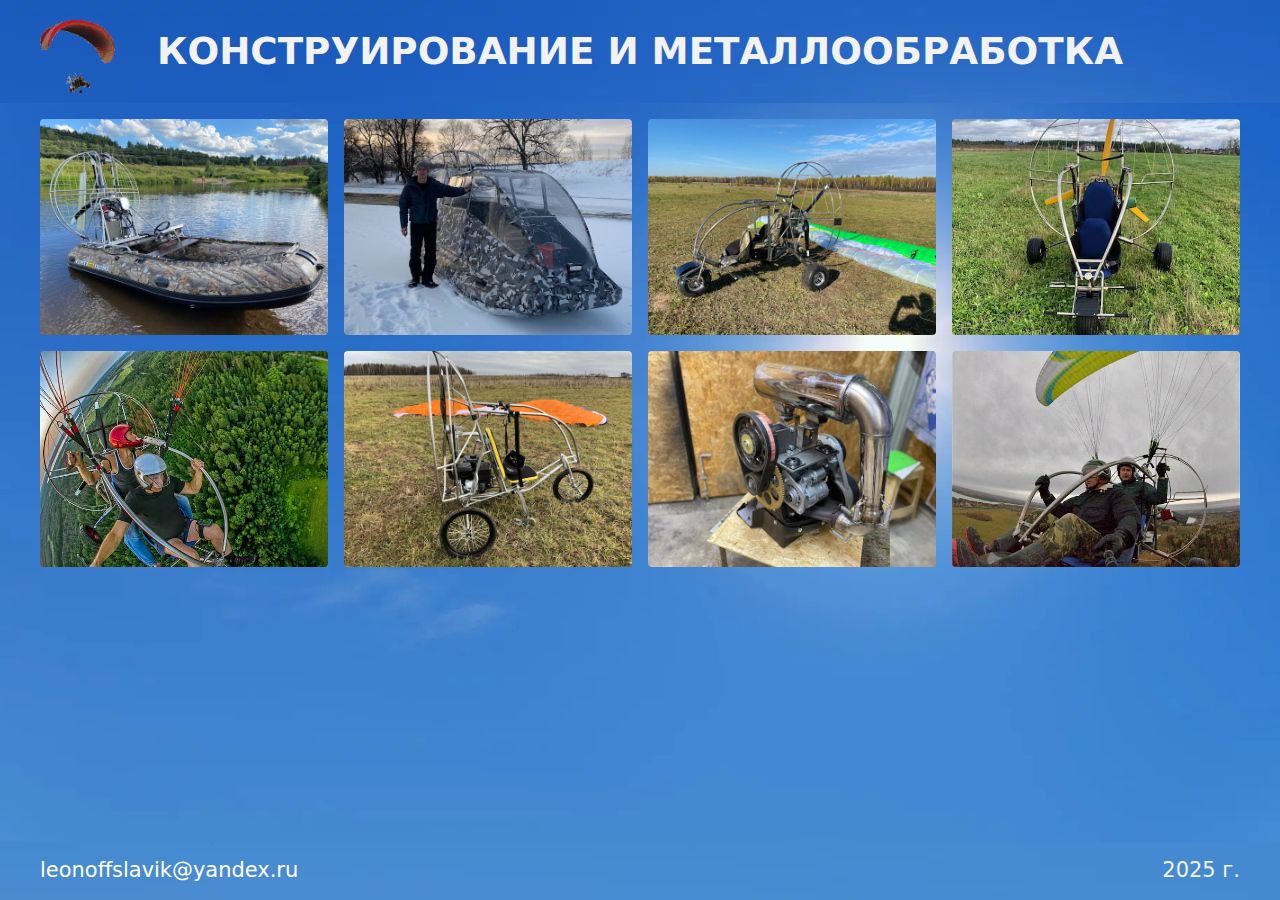
<file: index.html>
<!DOCTYPE html>
<html lang="ru">
  <head>
    <meta charset="UTF-8" />
    <meta name="viewport" content="width=device-width, initial-scale=1.0" />
    <meta
      name="description"
      content="параплан, парапланы, паралет, паралеты, аэросани, металлоконструкции, металлообработка, конструирование"
    />
    <link rel="icon" href="img/propeller_favicon.png" />
    <!-- <link rel="stylesheet" href="style.min.css" /> -->
    <link rel="stylesheet" href="style.css" />
    <title>paraplana.net конструирование и металлообработка</title>
    <!-- Yandex.Metrika counter -->
    <script type="text/javascript">
      (function (m, e, t, r, i, k, a) {
        m[i] =
          m[i] ||
          function () {
            (m[i].a = m[i].a || []).push(arguments);
          };
        m[i].l = 1 * new Date();
        for (var j = 0; j < document.scripts.length; j++) {
          if (document.scripts[j].src === r) {
            return;
          }
        }
        (k = e.createElement(t)),
          (a = e.getElementsByTagName(t)[0]),
          (k.async = 1),
          (k.src = r),
          a.parentNode.insertBefore(k, a);
      })(
        window,
        document,
        "script",
        "https://mc.yandex.ru/metrika/tag.js",
        "ym"
      );

      ym(62073865, "init", {
        clickmap: true,
        trackLinks: true,
        accurateTrackBounce: true
      });
    </script>
    <noscript
      ><div>
        <img
          src="https://mc.yandex.ru/watch/62073865"
          style="position: absolute; left: -9999px"
          alt=""
        /></div
    ></noscript>
    <!-- /Yandex.Metrika counter -->
  </head>
  <body>
    <header class="primary-header content-grid">
      <div class="primary-header__layout breakout">
        <div class="logo">
          <picture>
            <source srcset="img/paralet_logo.webp" type="image/webp" />
            <img src="img/paralet_logo.png" alt="паралет" />
          </picture>
        </div>
        <h1 class="site-title">Конструирование и металлообработка</h1>
      </div>
    </header>

    <main class="content-grid primary-main">
      <div class="images breakout">
        <div class="image">
          <a
            href="./img/large/img_01.jpg"
            target="_blank"
            rel="noopener noreferrer"
            title="увеличенная фотография"
          >
            <picture>
              <source
                srcset="
                  ./img/small/img_sm_01.jpg   640w,
                  ./img/medium/img_md_01.jpg 1920w
                "
                sizes="(max-width: 1023px) 480px, (min-width: 1024px) 1920px"
              />
              <img src="./img/medium/img_md_01.jpg" alt="аеролодка" />
            </picture>
          </a>
        </div>

        <div class="image">
          <a
            href="./img/large/img_02.jpg"
            target="_blank"
            rel="noopener noreferrer"
            title="увеличенная фотография"
          >
            <picture>
              <source
                srcset="
                  ./img/small/img_sm_02.jpg   640w,
                  ./img/medium/img_md_02.jpg 1920w
                "
                sizes="(max-width: 1023px) 480px, (min-width: 1024px) 1920px"
              />
              <img src="./img/medium/img_md_02.jpg" alt="аеролодка" />
            </picture>
          </a>
        </div>

        <div class="image">
          <a
            href="./img/large/img_03.jpg"
            target="_blank"
            rel="noopener noreferrer"
            title="увеличенная фотография"
          >
            <picture>
              <source
                srcset="
                  ./img/small/img_sm_03.jpg   640w,
                  ./img/medium/img_md_03.jpg 1920w
                "
                sizes="(max-width: 1023px) 480px, (min-width: 1024px) 1920px"
              />
              <img src="./img/medium/img_md_03.jpg" alt="паралет" />
            </picture>
          </a>
        </div>

        <div class="image">
          <a
            href="./img/large/img_04.jpg"
            target="_blank"
            rel="noopener noreferrer"
            title="увеличенная фотография"
          >
            <picture>
              <source
                srcset="
                  ./img/small/img_sm_04.jpg   640w,
                  ./img/medium/img_md_04.jpg 1920w
                "
                sizes="(max-width: 1023px) 480px, (min-width: 1024px) 1920px"
              />
              <img src="./img/medium/img_md_04.jpg" alt="паралет" />
            </picture>
          </a>
        </div>

        <div class="image">
          <a
            href="./img/large/img_05.jpg"
            target="_blank"
            rel="noopener noreferrer"
            title="увеличенная фотография"
          >
            <picture>
              <source
                srcset="
                  ./img/small/img_sm_05.jpg   640w,
                  ./img/medium/img_md_05.jpg 1920w
                "
                sizes="(max-width: 1023px) 480px, (min-width: 1024px) 1920px"
              />
              <img src="./img/medium/img_md_05.jpg" alt="палет на паралете" />
            </picture>
          </a>
        </div>

        <div class="image">
          <a
            href="./img/large/img_06.jpg"
            target="_blank"
            rel="noopener noreferrer"
            title="увеличенная фотография"
          >
            <picture>
              <source
                srcset="
                  ./img/small/img_sm_06.jpg   640w,
                  ./img/medium/img_md_06.jpg 1920w
                "
                sizes="(max-width: 1023px) 480px, (min-width: 1024px) 1920px"
              />
              <img src="./img/medium/img_md_06.jpg" alt="паралет" />
            </picture>
          </a>
        </div>

        <div class="image">
          <a
            href="./img/large/img_07.jpg"
            target="_blank"
            rel="noopener noreferrer"
            title="увеличенная фотография"
          >
            <picture>
              <source
                srcset="
                  ./img/small/img_sm_07.jpg   640w,
                  ./img/medium/img_md_07.jpg 1920w
                "
                sizes="(max-width: 1023px) 480px, (min-width: 1024px) 1920px"
              />
              <img src="./img/medium/img_md_07.jpg" alt="силовая установка" />
            </picture>
          </a>
        </div>

        <div class="image">
          <a
            href="./img/large/img_08.jpg"
            target="_blank"
            rel="noopener noreferrer"
            title="увеличенная фотография"
          >
            <picture>
              <source
                srcset="
                  ./img/small/img_sm_08.jpg   640w,
                  ./img/medium/img_md_08.jpg 1920w
                "
                sizes="(max-width: 1023px) 480px, (min-width: 1024px) 1920px"
              />
              <img src="./img/medium/img_md_08.jpg" alt="силовая установка" />
            </picture>
          </a>
        </div>
      </div>
    </main>
    <footer class="primary-footer content-grid">
      <div class="primary-footer__layout breakout">
        <div class="info">
          <a href="mailto:leonoffslavik@yandex.ru">leonoffslavik@yandex.ru</a>
        </div>
        <div class="year">
          <p><span class="current-year">2025</span> г.</p>
        </div>
      </div>
    </footer>
    <script src="script.min.js"></script>
  </body>
</html>
</file>
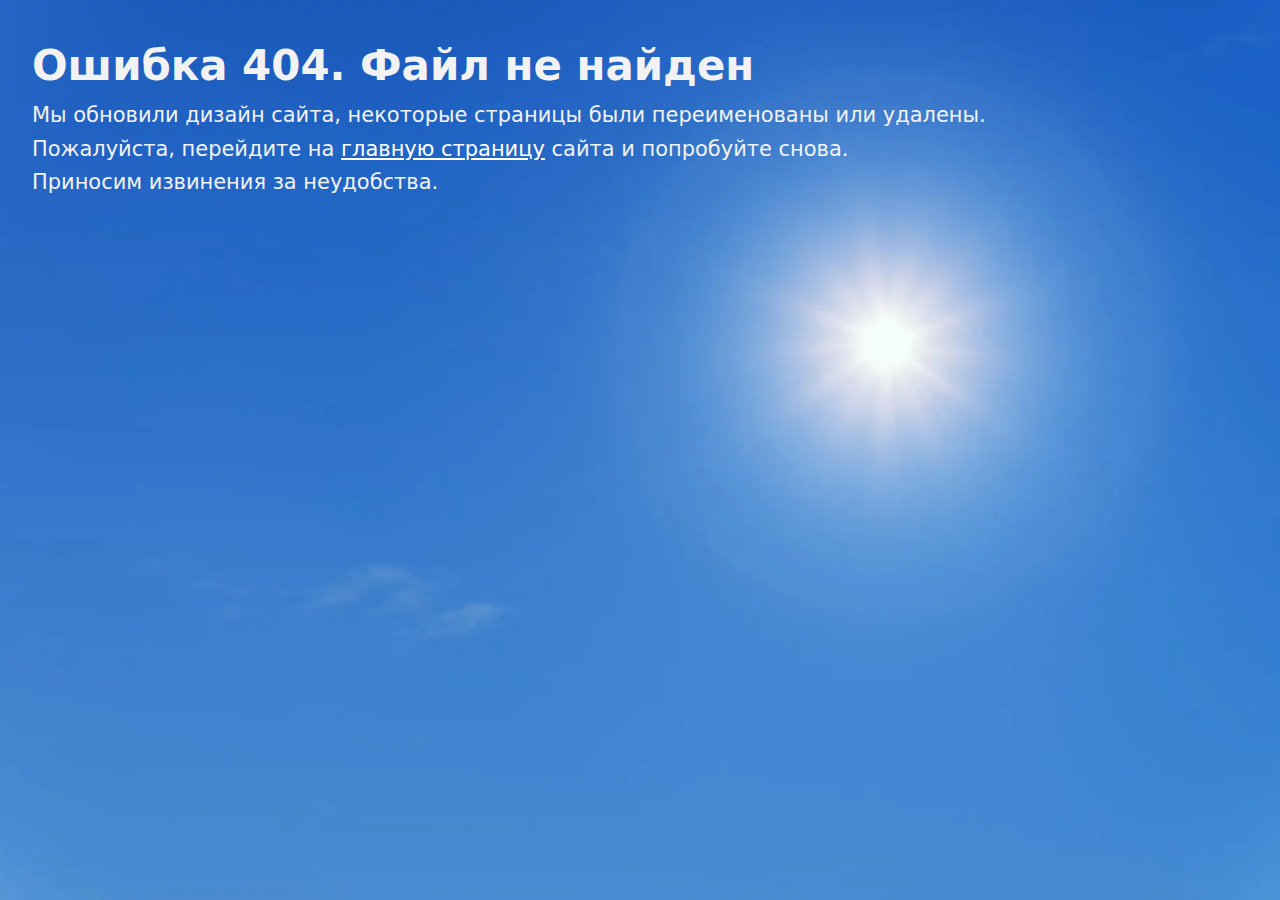
<file: err404.html>
<!DOCTYPE html>
<html lang="ru">
  <head>
    <title>paraplana.net 404</title>
    <meta charset="utf-8" />
    <meta
      name="viewport"
      content="width=device-width, initial-scale=1, shrink-to-fit=no"
    />
    <meta http-equiv="X-UA-Compatible" content="ie=edge" />
    <link rel="stylesheet" href="style.min.css" />
    <link rel="icon" href="img/propeller_favicon.png" />
  </head>
  <body>
    <div class="error404">
      <h1>Ошибка 404. Файл не найден</h1>
      <div>
        <p>
          Мы обновили дизайн сайта, некоторые страницы были переименованы или
          удалены.
        </p>
        <p>
          Пожалуйста, перейдите на
          <a href="index.html">главную страницу</a> сайта и попробуйте снова.
        </p>
        <p>Приносим извинения за неудобства.</p>
      </div>
    </div>
  </body>
</html>
</file>
<file: style.css>
:root {
  --color-scheme: dark;

  --font-family: system-ui;

  --fs-300: clamp(0.94rem, calc(0.92rem + 0.08vw), 0.98rem);
  --fs-400: clamp(1.13rem, calc(1.06rem + 0.33vw), 1.31rem);
  --fs-500: clamp(1.35rem, calc(1.21rem + 0.69vw), 1.75rem);
  --fs-600: clamp(1.62rem, calc(1.37rem + 1.24vw), 2.33rem);
  --fs-700: clamp(1.94rem, calc(1.54rem + 2.03vw), 3.11rem);
  --fs-800: clamp(2.33rem, calc(1.7rem + 3.15vw), 4.14rem);
  --fs-900: clamp(2.8rem, calc(1.85rem + 4.74vw), 5.52rem);

  --clr-primary-200: #b4cdf3;
  --clr-primary-300: #5b92e6;
  --clr-primary-400: #1d5dbe;
  --clr-primary-450: #2464c3;
  --clr-primary-500: #164792;
  --clr-primary-600: #0f3266;
  --clr-accent-200: #ffffff;
  --clr-accent-300: #f2f2f2;
  --clr-accent-400: #dbdbdb;
  --clr-accent-500: #c4c4c4;
}

*,
*::before,
*::after {
  box-sizing: border-box;
}

html {
  color-scheme: var(--color-scheme);
}

body {
  margin: 0;
  font-family: var(--font-family);
  font-size: var(--fs-400);
  line-height: 1.6;
}
h1,
h2,
h3,
h4,
h5,
h6,
p,
figure {
  margin: 0;
}
img {
  max-width: 100%;
  display: block;
}

a {
  color: var(--clr-accent-200);
  text-decoration: none;
}

a:hover {
  color: var(--clr-accent-400);
  text-decoration: underline;
}

body {
  display: grid;
  grid-template-rows: max-content 1fr max-content;
  height: 100dvh;
  color: var(--clr-accent-300);
  background-image: url(./img/sun_sky_bg.webp);
  background-repeat: no-repeat;
  background-size: cover;
  background-position: center;
  background-attachment: fixed;
}

main {
  overflow: auto;
}
header,
footer {
  position: sticky;
  background-image: url(./img/sun_sky_bg.webp);
}
header {
  top: 0;
  background-position: top;
}
footer {
  bottom: 0;
  background-position: bottom;
}
._no-webp body,
._no-webp header,
._no-webp footer {
  background-image: url(./img/sun_sky_bg.jpg);
}

.content-grid {
  --padding-inline: 1rem;
  --content-max-width: 900px;
  --breakout-max-width: 1200px;
  --breakout-size: calc(
    (var(--breakout-max-width) - var(--content-max-width)) / 2
  );

  display: grid;
  grid-template-columns:
    [full-width-start] minmax(var(--padding-inline), 1fr)
    [breakout-start] minmax(0, var(--breakout-size))
    [content-start] min(
      100% - (var(--padding-inline) * 2),
      var(--content-max-width)
    )
    [content-end]
    minmax(0, var(--breakout-size)) [breakout-end]
    minmax(var(--padding-inline), 1fr) [full-width-end];
}

.content-grid > :not(.breakout, .full-width),
.full-width > :not(.breakout, .full-width) {
  grid-column: content;
}

.content-grid > .breakout {
  grid-column: breakout;
}

.primary-header {
  padding-block: 2rem;
}
.primary-footer {
  padding-block: 0.75rem;
}

.primary-header__layout {
  display: flex;
  gap: 1rem;
  align-items: center;
}

.logo {
  position: absolute;
  width: 75px;
  top: 1.25rem;
}
.site-title {
  position: relative;
  z-index: 2;
  flex: 1 1 auto;
  font-size: var(--fs-600);
  line-height: 1.05;
  text-transform: uppercase;
  text-align: center;
}

.primary-main {
  padding-block: 1rem;
  grid-template-rows: max-content;
  align-content: start;
  row-gap: 2em;
}
.primary-main::-webkit-scrollbar {
  width: 10px;
  height: 10px;
}
.primary-main::-webkit-scrollbar-track {
  background-color: transparent;
}
.primary-main::-webkit-scrollbar-thumb {
  background-color: var(--clr-primary-200);
  border-radius: 4px;
}
.primary-main::-webkit-scrollbar-thumb:hover {
  background-color: var(--clr-primary-500);
}
.primary-main::-webkit-scrollbar-thumb:active {
  background-color: var(--clr-primary-600);
}

.primary-footer__layout {
  display: flex;
  gap: 16px;
  flex-wrap: wrap;
  align-items: flex-end;
  justify-content: space-between;
}

.images {
  display: grid;
  grid-template-columns: repeat(4, 1fr);
  gap: 16px;
}
.image img {
  width: 100%;
  border-radius: 4px;
  aspect-ratio: 4 / 3;
  object-fit: cover;
}

.error404 {
  padding: 2rem;
}
.error404 a {
  text-decoration: underline;
}
@media (prefers-reduced-motion: no-preference) {
  :has(:target) {
    scroll-behavior: smooth;
  }
}

@media (max-width: 640px) {
  .images {
    grid-template-columns: repeat(3, 1fr);
  }
}
@media (max-width: 440px) {
  .images {
    grid-template-columns: repeat(2, 1fr);
  }
}
@supports not selector(::-webkit-scrollbar) {
  .primary-main {
    scrollbar-width: thin;
    scrollbar-color: var(--clr-accent-400) transparent;
  }
}
</file>
<file: style.min.css>
body,figure,h1,h2,h3,h4,h5,h6,p{margin:0}footer,header{position:sticky}.error404 a,a:hover{text-decoration:underline}:root{--color-scheme:dark;--font-family:system-ui;--fs-300:clamp(0.94rem, calc(0.92rem + 0.08vw), 0.98rem);--fs-400:clamp(1.13rem, calc(1.06rem + 0.33vw), 1.31rem);--fs-500:clamp(1.35rem, calc(1.21rem + 0.69vw), 1.75rem);--fs-600:clamp(1.62rem, calc(1.37rem + 1.24vw), 2.33rem);--fs-700:clamp(1.94rem, calc(1.54rem + 2.03vw), 3.11rem);--fs-800:clamp(2.33rem, calc(1.7rem + 3.15vw), 4.14rem);--fs-900:clamp(2.8rem, calc(1.85rem + 4.74vw), 5.52rem);--clr-primary-200:#b4cdf3;--clr-primary-300:#5b92e6;--clr-primary-400:#1d5dbe;--clr-primary-450:#2464c3;--clr-primary-500:#164792;--clr-primary-600:#0f3266;--clr-accent-200:#ffffff;--clr-accent-300:#f2f2f2;--clr-accent-400:#dbdbdb;--clr-accent-500:#c4c4c4}*,::after,::before{box-sizing:border-box}html{color-scheme:var(--color-scheme)}body{font-family:var(--font-family);font-size:var(--fs-400);line-height:1.6;display:grid;grid-template-rows:max-content 1fr max-content;height:100vh;color:var(--clr-accent-300);background-image:url(./img/sun_sky_bg.webp);background-repeat:no-repeat;background-size:cover;background-position:center;background-attachment:fixed}img{max-width:100%;display:block}a{color:var(--clr-accent-200);text-decoration:none}a:hover{color:var(--clr-accent-400)}._no-webp body{background-image:url(./img/sun_sky_bg.jpg)}header{top:0}main{overflow:auto}footer{bottom:0}.content-grid{--padding-inline:1rem;--content-max-width:900px;--breakout-max-width:1200px;--breakout-size:calc(
    (var(--breakout-max-width) - var(--content-max-width)) / 2
  );display:grid;grid-template-columns:[full-width-start] minmax(var(--padding-inline),1fr) [breakout-start] minmax(0,var(--breakout-size)) [content-start] min(100% - (var(--padding-inline) * 2),var(--content-max-width)) [content-end] minmax(0,var(--breakout-size)) [breakout-end] minmax(var(--padding-inline),1fr) [full-width-end]}.content-grid>:not(.breakout,.full-width),.full-width>:not(.breakout,.full-width){grid-column:content}.content-grid>.breakout{grid-column:breakout}.primary-header{padding-block:2rem}.primary-footer{padding-block:0.75rem}.primary-header__layout{display:flex;gap:1rem;align-items:center}.logo{position:absolute;width:75px;top:1.25rem}.site-title{position:relative;z-index:2;flex:1 1 auto;font-size:var(--fs-600);line-height:1.05;text-transform:uppercase;text-align:center}.primary-main{padding-block:1rem;grid-template-rows:max-content;align-content:start;row-gap:2em}.primary-main::-webkit-scrollbar{width:10px;height:10px}.primary-main::-webkit-scrollbar-track{background-color:transparent}.primary-main::-webkit-scrollbar-thumb{background-color:var(--clr-primary-200);border-radius:4px}.primary-main::-webkit-scrollbar-thumb:hover{background-color:var(--clr-primary-500)}.primary-main::-webkit-scrollbar-thumb:active{background-color:var(--clr-primary-600)}.primary-footer__layout{display:flex;gap:16px;flex-wrap:wrap;align-items:flex-end;justify-content:space-between}.images{display:grid;grid-template-columns:repeat(4,1fr);gap:16px}.image img{width:100%;border-radius:4px;aspect-ratio:4/3;object-fit:cover}.error404{padding:2rem}@media (prefers-reduced-motion:no-preference){:has(:target){scroll-behavior:smooth}}@media (max-width:640px){.images{grid-template-columns:repeat(3,1fr)}}@media (max-width:440px){.images{grid-template-columns:repeat(2,1fr)}}@supports not selector(::-webkit-scrollbar){.primary-main{scrollbar-width:thin;scrollbar-color:var(--clr-accent-400) transparent}}
</file>
